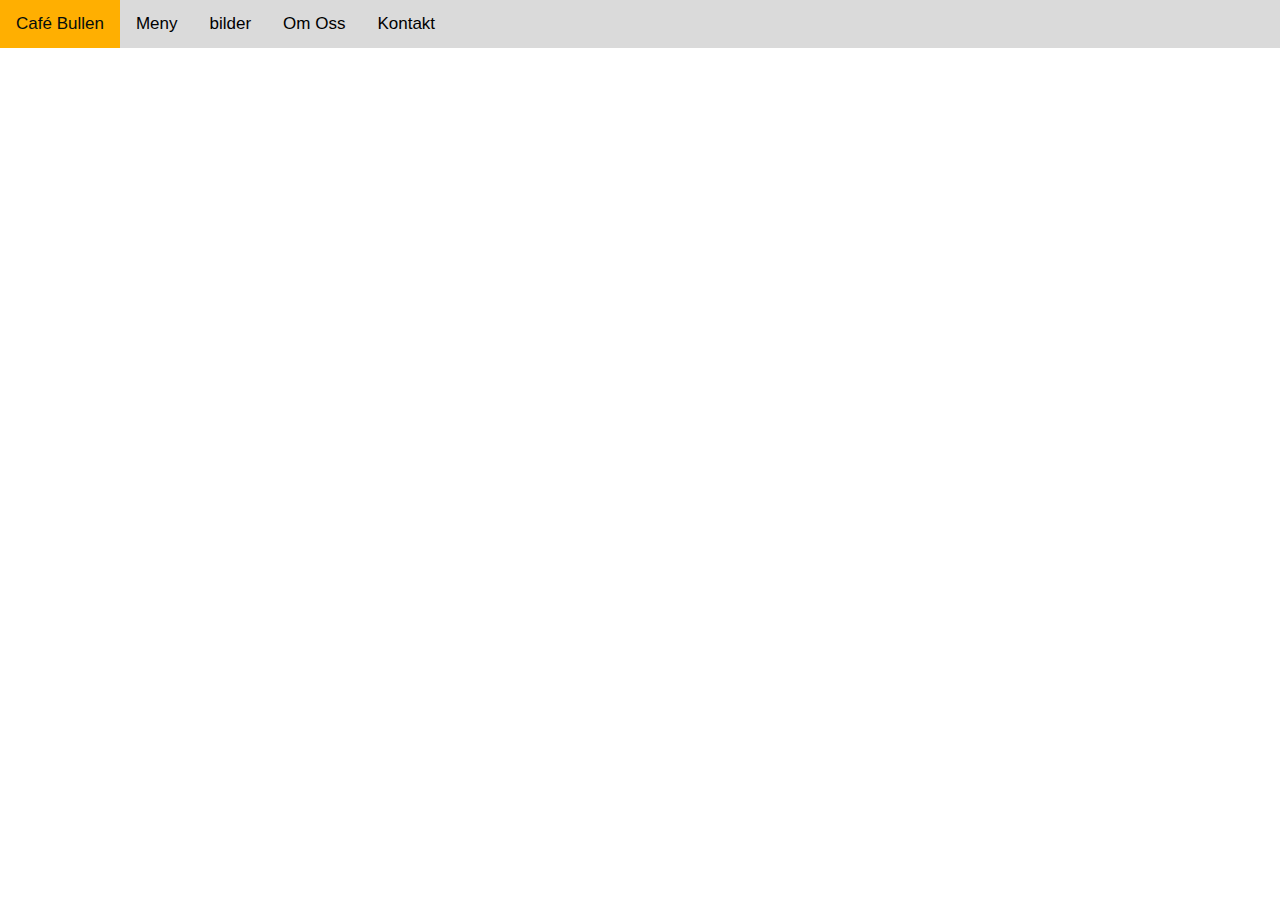
<file: Bullen/Index.HTML>
<html>

<head>
    <title>
        Café Bullen
    </title>
    <meta name="viewport" content="width=device-width, initial-scale=1">
    <link rel="stylesheet" href="CSS/bullen_nav.css">
    <link rel="stylesheet" href="https://cdnjs.cloudflare.com/ajax/libs/font-awesome/4.7.0/css/font-awesome.min.css">
    <link rel="stylesheet" href="CSS/Bullen_Index.css">
</head>

<body>
    <div class="topnav" id="bullennav">
        <a href="#home" class="active">Café Bullen</a>
        <a href="#meny">Meny</a>
        <a href="#bilder">bilder</a>
        <a href="#omoss">Om Oss</a>
        <a href="#kontakt">Kontakt</a>

        <a href="javascript:void(0);" class="icon" onclick="navigationbar()">
            <i class="fa fa-bars"></i>
        </a>
    </div>

    <script>
        function navigationbar() {
            var x = document.getElementById("bullennav");
            if (x.className === "topnav") {
                x.className += " responsive";
            } else {
                x.className = "topnav";
            }
        }
    </script>

    <div class="wrapper">

    </div>
</body>

</html>
</file>
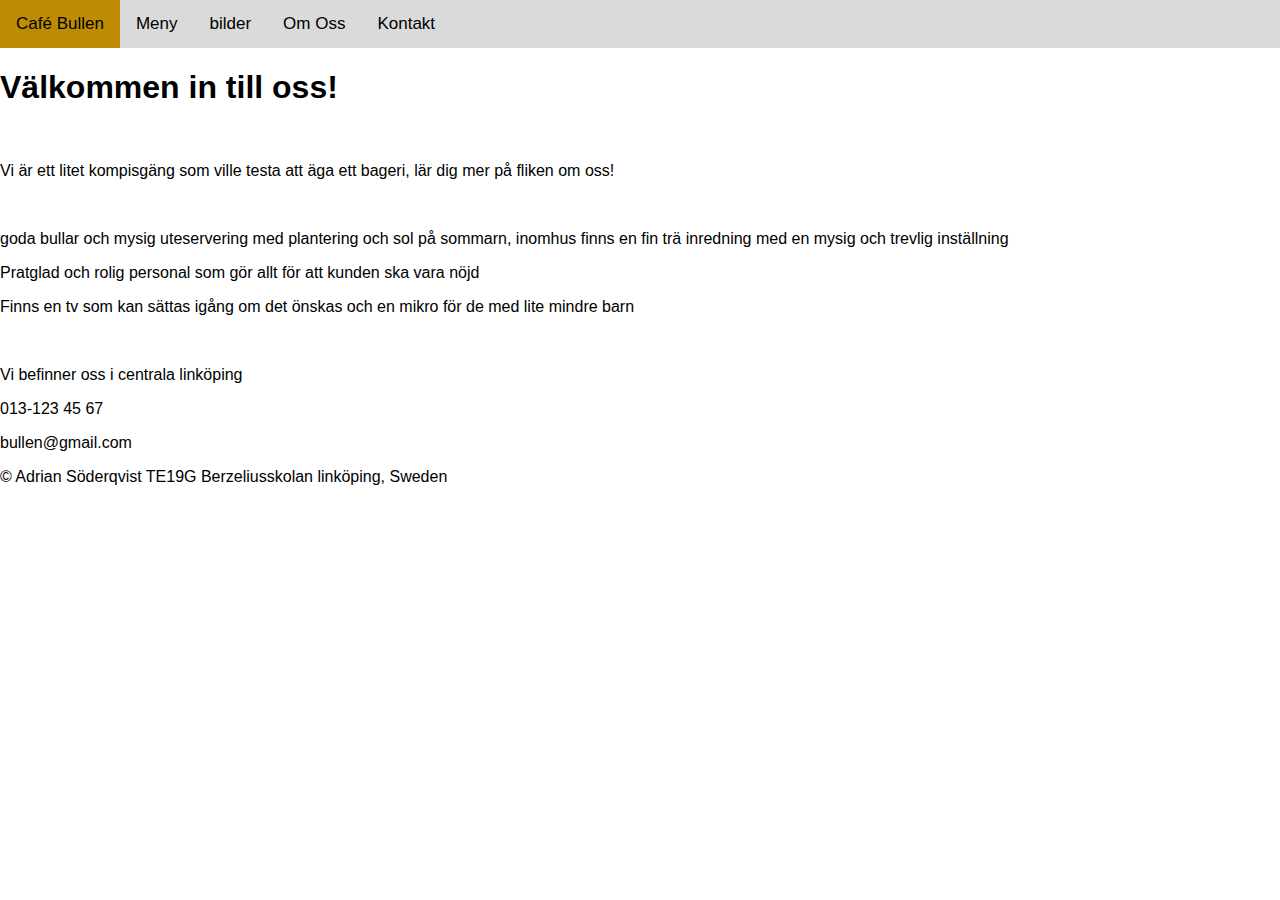
<file: Bullen/Index.html>
<html>

<head>
     <!-- vad som ska stå i webbläsarens header/tabens namn-->
    <title>
   
        Café Bullen
    </title>
<!-- länkar och standard inställningar för html koden-->
    <meta name="viewport" content="width=device-width, initial-scale=1">
    <link rel="stylesheet" href="CSS/bullen_nav.css">
    <link rel="stylesheet" href="https://cdnjs.cloudflare.com/ajax/libs/font-awesome/4.7.0/css/font-awesome.min.css">
    <link rel="stylesheet" href="CSS/Bullen_Index.css">
</head>

<body>
<!-- navigationen, olika sidor på webbplatsen-->
    <div class="topnav" id="bullennav">
        <a href="Index.html">Café Bullen</a>
        <a href="meny.html">Meny</a>
        <a href="bilder.html">bilder</a>
        <a href="omoss.html">Om Oss</a>
        <a href="kontakt.html">Kontakt</a>
    <!-- hänvisning till mitt script så att html koden och datorerna vet vad som ska hända och göras-->
        <a href="javascript:void(0);" class="icon" onclick="navigationbar()">
            <i class="fa fa-bars"></i>
        </a>
    </div>
<!--script för en dropdown navigation på mindre skärmar (såsom mobil)-->
    <script>
        function navigationbar() {
            var x = document.getElementById("myTopnav");
            if (x.className === "topnav") {
                x.className += " responsive";
            } else {
                x.className = "topnav";
            }
        }
    </script>


<!--grund uppbyggnad av delsidan-->
    <div class="sidindex">
        <h1>Välkommen in till oss!</h1>
        <br>
        <p>Vi är ett litet kompisgäng som ville testa att äga ett bageri, lär dig mer på fliken om oss!</p>
        <br>
        <p>goda bullar och mysig uteservering med plantering och sol på sommarn, inomhus finns en fin trä inredning med en mysig och trevlig inställning</p>
        <p>Pratglad och rolig personal som gör allt för att kunden ska vara nöjd</p>
        <p>Finns en tv som kan sättas igång om det önskas och en mikro för de med lite mindre barn</p>
        <br>

    </div>
    <!--Foten av hemsidan-->
    <div class="footer">
        <p>Vi befinner oss i centrala linköping</p>
        <p>013-123 45 67</p>
        <p>bullen@gmail.com</p>
        <p>© Adrian Söderqvist TE19G Berzeliusskolan linköping, Sweden</p>
    </div>
</body>

</html>
</file>
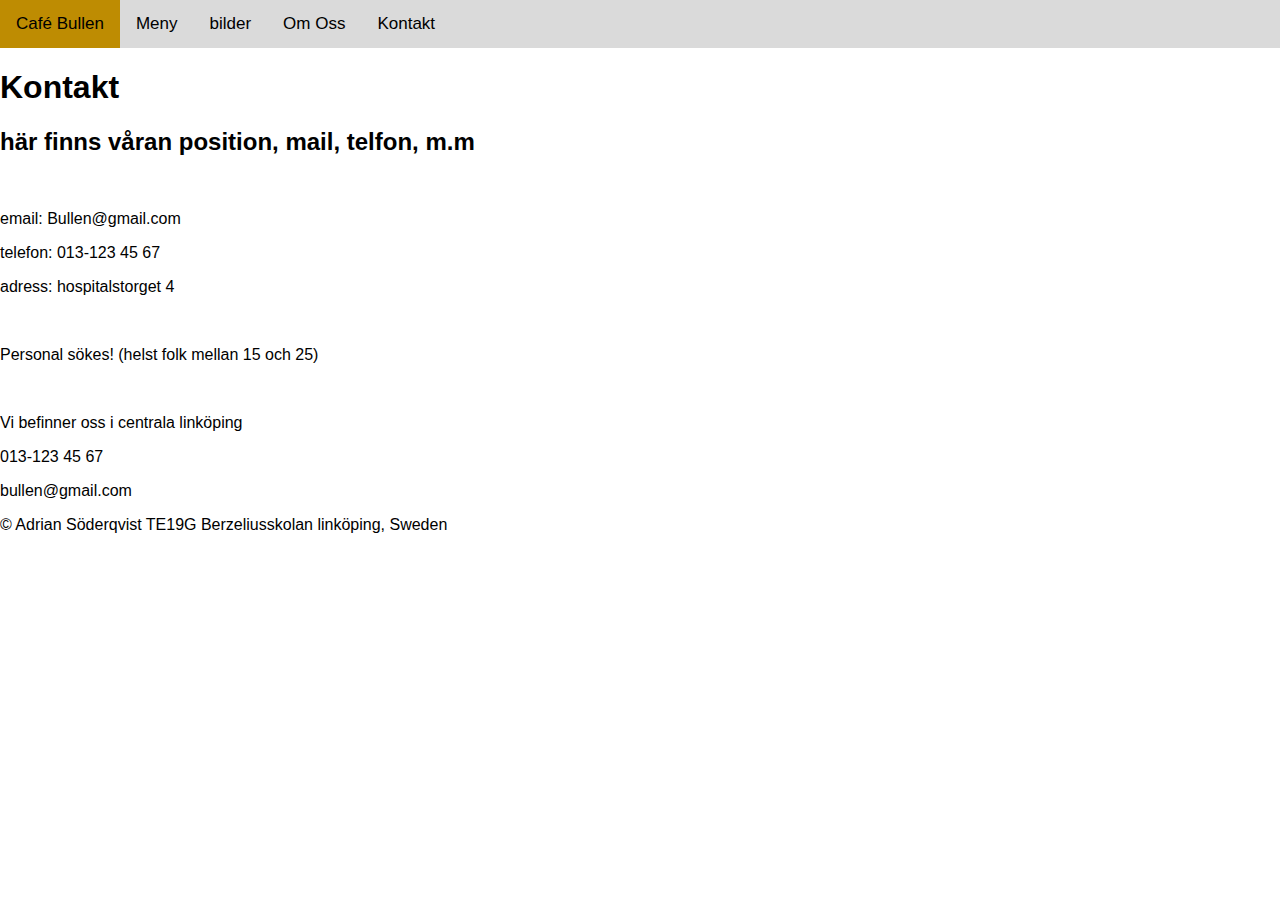
<file: Bullen/kontakt.html>
<html>

<head>
    <!-- vad som ska stå i webbläsarens header/tabens namn-->
    <title>
    
        Café Bullen
    </title>
<!-- länkar och standard inställningar för html koden-->
    <meta name="viewport" content="width=device-width, initial-scale=1">
    <link rel="stylesheet" href="CSS/bullen_nav.css">
    <link rel="stylesheet" href="https://cdnjs.cloudflare.com/ajax/libs/font-awesome/4.7.0/css/font-awesome.min.css">

</head>

<body>
<!-- navigationen, olika sidor på webbplatsen-->
    <div class="topnav" id="bullennav">
        <a href="Index.html">Café Bullen</a>
        <a href="meny.html">Meny</a>
        <a href="bilder.html">bilder</a>
        <a href="omoss.html">Om Oss</a>
        <a href="kontakt.html">Kontakt</a>
    <!-- hänvisning till mitt script så att html koden och datorerna vet vad som ska hända och göras-->
        <a href="javascript:void(0);" class="icon" onclick="navigationbar()">
            <i class="fa fa-bars"></i>
        </a>
    </div>
    <h1>Kontakt</h1>
    <div class="sid4">

<!--script för en dropdown navigation på mindre skärmar (såsom mobil)-->
        <script>
            function navigationbar() {
                var x = document.getElementById("myTopnav");
                if (x.className === "topnav") {
                    x.className += " responsive";
                } else {
                    x.className = "topnav";
                }
            }
        </script>
        
    </div>
    <!--grund uppbyggnad av delsidan-->
    <div class="kontaktSida">
        <h2>här finns våran position, mail, telfon, m.m</h2>
        <br>
        <p>email: Bullen@gmail.com</p>
        <p>telefon: 013-123 45 67</p>
        <p>adress: hospitalstorget 4</p>
        <br>
        <p>Personal sökes! (helst folk mellan 15 och 25)</p>
        <br>
    </div>
    <!--Foten av hemsidan-->
    <div class="footer">
        <p>Vi befinner oss i centrala linköping</p>
        <p>013-123 45 67</p>
        <p>bullen@gmail.com</p>
        <p>© Adrian Söderqvist TE19G Berzeliusskolan linköping, Sweden</p>
    </div>
</body>

</html>
</file>
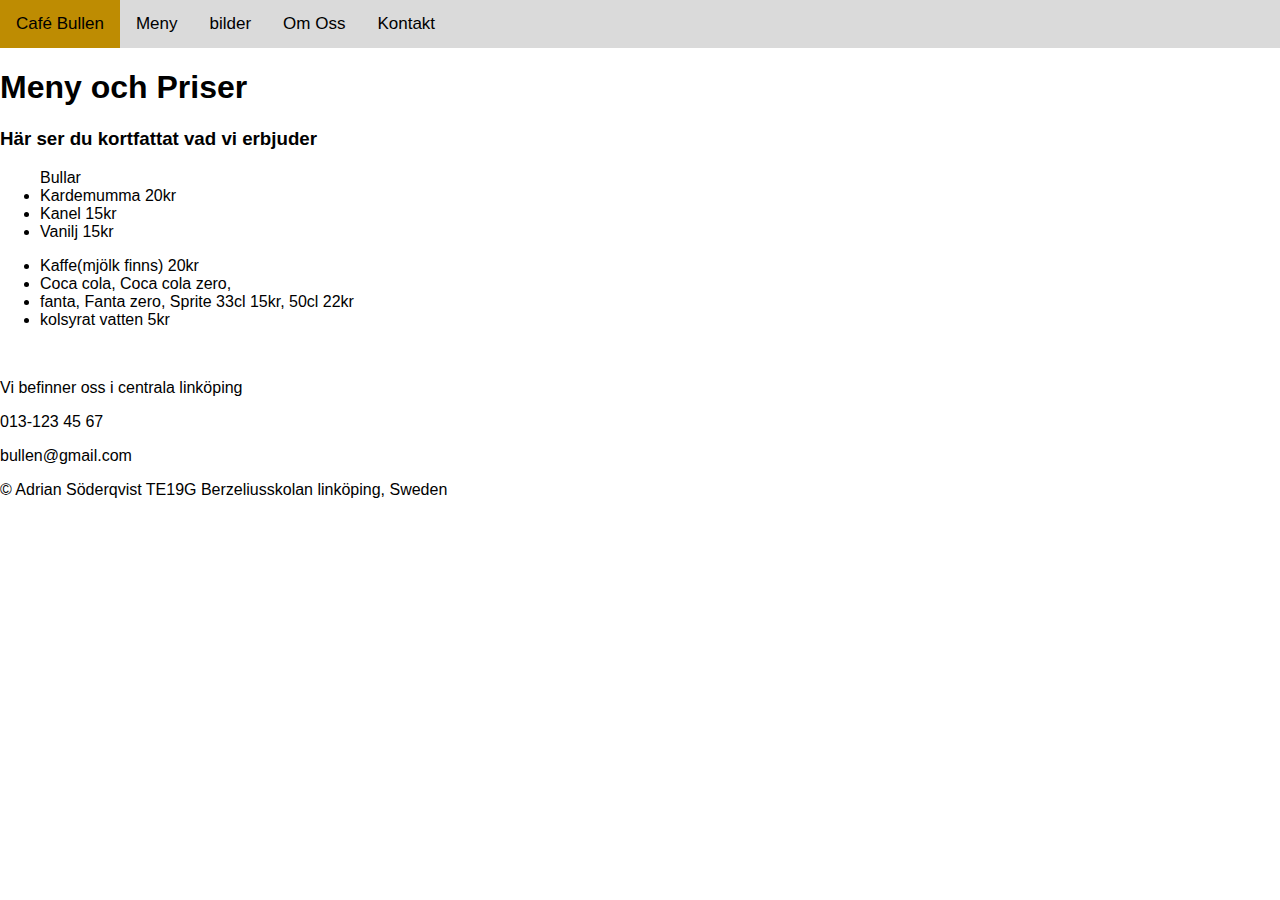
<file: Bullen/meny.html>
<html>

<head>
    <!-- vad som ska stå i webbläsarens header/tabens namn-->
    <title>
    
        Café Bullen
    </title>
<!-- länkar och standard inställningar för html koden-->
    <meta name="viewport" content="width=device-width, initial-scale=1">
    <link rel="stylesheet" href="CSS/bullen_nav.css">
    <link rel="stylesheet" href="https://cdnjs.cloudflare.com/ajax/libs/font-awesome/4.7.0/css/font-awesome.min.css">

</head>

<body>
<!-- navigationen, olika sidor på webbplatsen-->
    <div class="topnav" id="bullennav">
        <a href="Index.html">Café Bullen</a>
        <a href="meny.html">Meny</a>
        <a href="bilder.html">bilder</a>
        <a href="omoss.html">Om Oss</a>
        <a href="kontakt.html">Kontakt</a>
    <!-- hänvisning till mitt script så att html koden och datorerna vet vad som ska hända och göras-->
        <a href="javascript:void(0);" class="icon" onclick="navigationbar()">
            <i class="fa fa-bars"></i>
        </a>
    </div>
    <h1>Meny och Priser</h1>
    <div class="sid1">

<!--script för en dropdown navigation på mindre skärmar (såsom mobil)-->
        <script>
            function navigationbar() {
                var x = document.getElementById("myTopnav");
                if (x.className === "topnav") {
                    x.className += " responsive";
                } else {
                    x.className = "topnav";
                }
            }
        </script>
        
    </div>
    <!--grund uppbyggnad av delsidan-->
    <div class="menySida">
        <h3>Här ser du kortfattat vad vi erbjuder</h3>
        <ul>Bullar
            <li>Kardemumma 20kr</li>
            <li>Kanel 15kr</li>
            <li>Vanilj 15kr</li>
        </ul>
        <ul>
            <li>Kaffe(mjölk finns) 20kr</li>
            <li>Coca cola, Coca cola zero,</li>
            <li>fanta, Fanta zero, Sprite 33cl 15kr, 50cl 22kr</li>
            <li>kolsyrat vatten 5kr</li>
        </ul>
        <br>
    </div>
    <!--Foten av hemsidan-->
    <div class="footer">
        <p>Vi befinner oss i centrala linköping</p>
        <p>013-123 45 67</p>
        <p>bullen@gmail.com</p>
        <p>© Adrian Söderqvist TE19G Berzeliusskolan linköping, Sweden</p>
    </div>
</body>

</html>
</file>
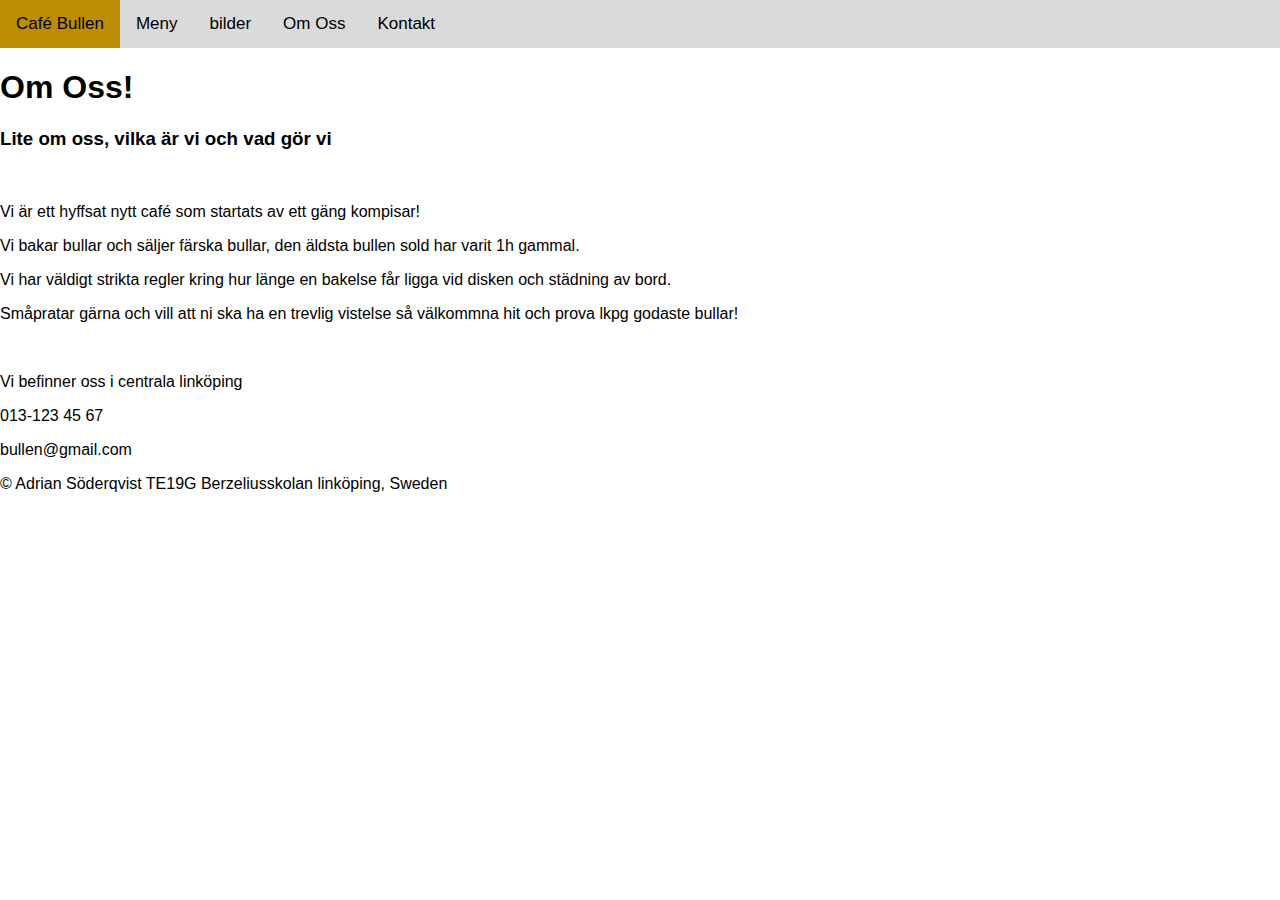
<file: Bullen/omoss.html>
<html>

<head>
    <!-- vad som ska stå i webbläsarens header/tabens namn-->
    <title>
    
        Café Bullen
    </title>
<!-- länkar och standard inställningar för html koden-->
    <meta name="viewport" content="width=device-width, initial-scale=1">
    <link rel="stylesheet" href="CSS/bullen_nav.css">
    <link rel="stylesheet" href="https://cdnjs.cloudflare.com/ajax/libs/font-awesome/4.7.0/css/font-awesome.min.css">

</head>

<body>
<!-- navigationen, olika sidor på webbplatsen-->
    <div class="topnav" id="bullennav">
        <a href="Index.html">Café Bullen</a>
        <a href="meny.html">Meny</a>
        <a href="bilder.html">bilder</a>
        <a href="omoss.html">Om Oss</a>
        <a href="kontakt.html">Kontakt</a>
    <!-- hänvisning till mitt script så att html koden och datorerna vet vad som ska hända och göras-->
        <a href="javascript:void(0);" class="icon" onclick="navigationbar()">
            <i class="fa fa-bars"></i>
        </a>
    </div>
    <h1>Om Oss!</h1>
    <div class="sid3">

<!--script för en dropdown navigation på mindre skärmar (såsom mobil)-->
        <script>
            function navigationbar() {
                var x = document.getElementById("myTopnav");
                if (x.className === "topnav") {
                    x.className += " responsive";
                } else {
                    x.className = "topnav";
                }
            }
        </script>
        
    </div>
    <!--grund uppbyggnad av delsidan-->
    <div class="omossSida">
        <h3>Lite om oss, vilka är vi och vad gör vi</h3>
        <br>
        <p>Vi är ett hyffsat nytt café som startats av ett gäng kompisar!</p>
        <p>Vi bakar bullar och säljer färska bullar, den äldsta bullen sold har varit 1h gammal.</p>
        <p>Vi har väldigt strikta regler kring hur länge en bakelse får ligga vid disken och städning av bord.</p>
        <p>Småpratar gärna och vill att ni ska ha en trevlig vistelse så välkommna hit och prova lkpg godaste bullar!</p>
        <br>
    </div>
    <!--Foten av hemsidan-->
    <div class="footer">
        <p>Vi befinner oss i centrala linköping</p>
        <p>013-123 45 67</p>
        <p>bullen@gmail.com</p>
        <p>© Adrian Söderqvist TE19G Berzeliusskolan linköping, Sweden</p>
    </div>
</body>

</html>
</file>
<file: Bullen/CSS/bullen_nav.css>
/*Utseende fil för navigerings fältet*/
body {
  margin: 0;
  font-family: Arial, Helvetica, sans-serif;
}

.topnav {
  background-color: rgb(218, 218, 218);
  overflow: hidden;
} 

.topnav a {
  float: left;
  display: block;
  color: #000000;
  text-align: center;
  padding: 14px 16px;
  text-decoration: none;
  font-size: 17px;
}

.topnav a:hover {
  background-color:rgb(190, 140, 2);
  color: black;
}

.topnav a.active {
  background-color:rgb(255, 175, 1);
  color: rgb(4, 13, 13);
}

.topnav .icon {
  display: none;
}

@media screen and (max-width: 600px) {
  .topnav a:not(:first-child) {display: none;}
  .topnav a.icon {
    float: right;
    display: block;
  }
}

@media screen and (max-width: 600px) {
  .topnav.responsive {position: relative;}
  .topnav.responsive .icon {
    position: absolute;
    right: 0;
    top: 0;
  }
  .topnav.responsive a {
    float: none;
    display: block;
    text-align: left;
  }
}

.nav{
  position: fixed;
}

.bullen{
  float: right;
  padding-left: 10px;
  font-size: 19px;
}
</file>
<file: Bullen/CSS/Bullen_Index.css>
/*Utseende fil för huvudsidan på webbplatsen index filen*/
</file>
